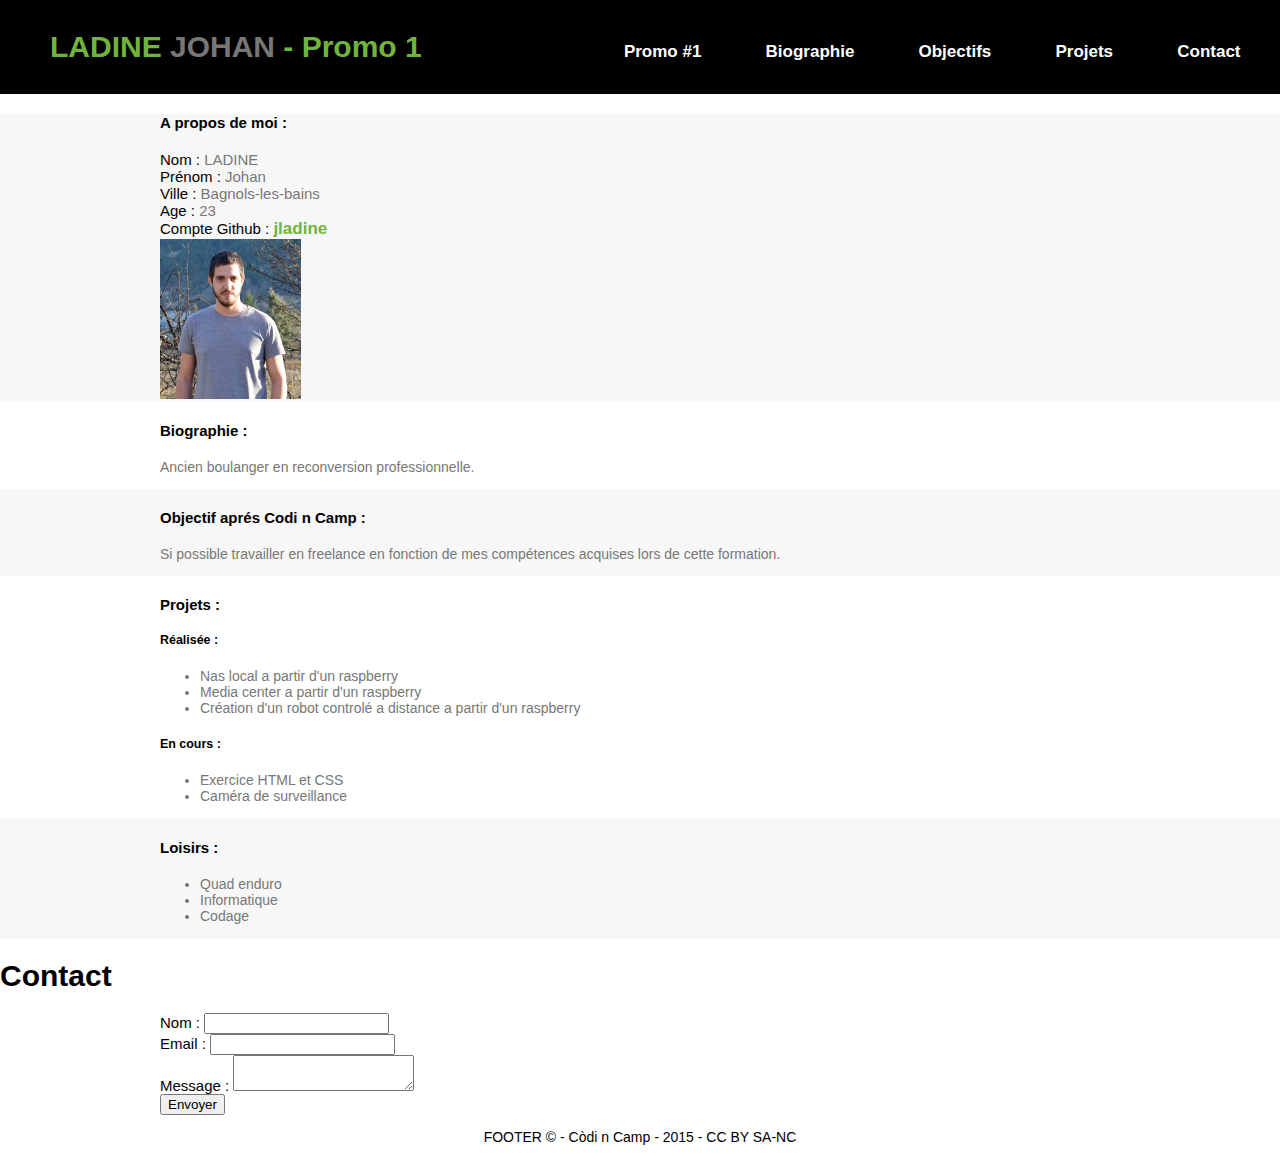
<file: index.html>
<!doctype html>
  <html lang="fr">
    <head>
      <meta charset="utf-8">
      <title>LADINE JOHAN | Còdi n Camp - Promo 1</title>
      <link rel="stylesheet" href="style.css">
      <link rel="stylesheet" href="https://maxcdn.bootstrapcdn.com/font-awesome/4.5.0/css/font-awesome.min.css">
      <!--script src="/script.js"></script-->
    </head>
    <body>

      <header>
        <h3>LADINE <span class="vert_clair">JOHAN</span> - Promo 1</h3>
        <nav>
          <ul class="menu">
            <li><a href="/trombi_promo1.html">Promo #1</a></li>
            <li><a href="#bio">Biographie</a></li>
            <li><a href="#objectif">Objectifs</a></li>
            <li><a href="#projet">Projets</a></li>
            <li><a href="#contact">Contact</a></li>
          </ul>
        </nav>
	    </header>

      <section class="gris">
        <div class="largeur_960px section_1">
          <div class="a_propos_de_moi">
            <h4 id="moi">A propos de moi :</h4>
            <label>Nom : </label><span class="texte_a_propos">LADINE</span><br>
            <label>Prénom : </label><span class="texte_a_propos">Johan</span><br>
            <label>Ville : </label><span class="texte_a_propos">Bagnols-les-bains</span><br>
            <label>Age : </label><span class="texte_a_propos">23</span><br>
            <label>Compte Github : </label><a id="github" href="https://github.com/jladine">jladine</a><br>
          </div>
          <div class="mon_div_image">
            <img class="ma_photo" src="ma_photo.png" alt="photo"/>
          </div>
        </div>
      </section>

      <section class="en_long">
        <div class="largeur_960px">
          <h4 id="bio">Biographie :</h4>
          <p>Ancien boulanger en reconversion professionnelle.</p>
        </div>
      </section>

      <section class="gris en_long">
        <div class="largeur_960px">
          <h4 id="objectif">Objectif aprés Codi n Camp :</h4>
	         <p>Si possible travailler en freelance en fonction de mes compétences acquises lors de cette formation.</p>
         </div>
      </section>

      <section class="en_long">
        <div class="largeur_960px">
          <h4 id="projet">Projets :</h4>
          <div class="left">
            <h5>Réalisée :</h5>
            <ul class="projet">
              <li>Nas local a partir d'un raspberry</li>
              <li>Media center a partir d'un raspberry</li>
              <li>Création d'un robot controlé a distance a partir d'un raspberry</li>
            </ul>
          </div>
          <div class="right">
            <h5>En cours :</h5>
            <ul class="projet">
              <li>Exercice HTML et CSS</li>
              <li>Caméra de surveillance</li>
            </ul>
          </div>
        </div>
      </section>

      <section class="gris en_long">
        <div class="largeur_960px">
          <h4>Loisirs :</h4>
	        <ul>
             <li>Quad enduro</li>
             <li>Informatique</li>
             <li>Codage</li>
	        </ul>
        </div>
      </section>

      <section id="contact" class="fond_gris">
        <form class="form_contact" action="/back/contact" method="post">
          <input type="hidden" name="to" value="johjoh04@hotmail.fr">
          <h1 class="contact_traitement">Contact</h1>
          <div class="div_label">
            <label class="label_contact" for="nom">Nom :</label>
            <input type="text" id="nom" name="user_nom"/>
          </div>
          <div class="div_label">
            <label class="label_contact" for="courriel">Email :</label>
            <input type="email" id="courriel" name="from" />
          </div>
          <div class="div_label">
            <label class="label_contact" for="message">Message :</label>
            <textarea id="message" name="body"></textarea>
          </div>
          <div class="button">
            <button type="submit">Envoyer</button>
          </div>
        </form>
      </section>

      <footer>
        <p id="foot">FOOTER © - Còdi n Camp - 2015 - CC BY SA-NC</p>
      </footer>
    </body>
  </html>
</file>
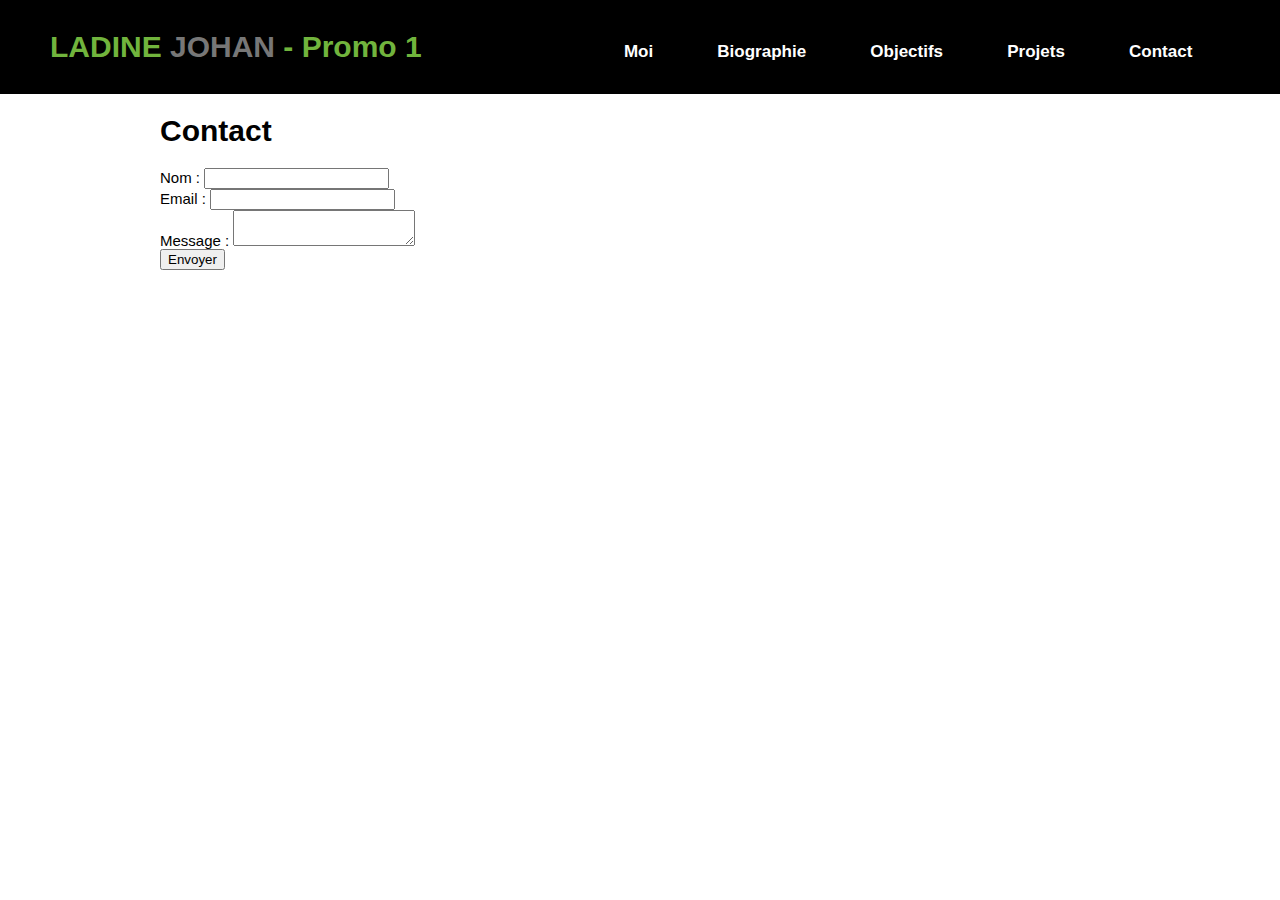
<file: contact.html>
<!doctype html>
  <html lang="fr">
    <head>
      <meta charset="utf-8">
      <title>Contact</title>
      <link rel="stylesheet" href="style.css">
      <!--script src="/script.js"></script-->
    </head>
    <body class="body_contact">
      <header>
        <h3>LADINE <span class="vert_clair">JOHAN</span> - Promo 1</h3>
        <nav>
          <ul class="menu">
            <li><a href="jladine.html">Moi</a></li>
            <li><a href="#bio">Biographie</a></li>
            <li><a href="#objectif">Objectifs</a></li>
            <li><a href="#projet">Projets</a></li>
            <li><a href="contact.html">Contact</a></li>
          </ul>
        </nav>
	    </header>

      <div class="fond_gris">
      <form class="form_contact" action="contact-traitement.html" method="get">
        <h1 class="contact_traitement">Contact</h1>
        <div class="div_label">
          <label class="label_contact" for="nom">Nom :</label>
          <input type="text" id="nom" name="user_nom"/>
        </div>
        <div class="div_label">
          <label class="label_contact" for="courriel">Email :</label>
          <input type="email" id="courriel" name="user_courriel" />
        </div>
        <div class="div_label">
          <label class="label_contact" for="message">Message :</label>
          <textarea id="message"></textarea>
        </div>
        <div class="button">
          <button type="submit">Envoyer</button>
        </div>
      </form>
    </div>
    </body>
  </html>
</file>
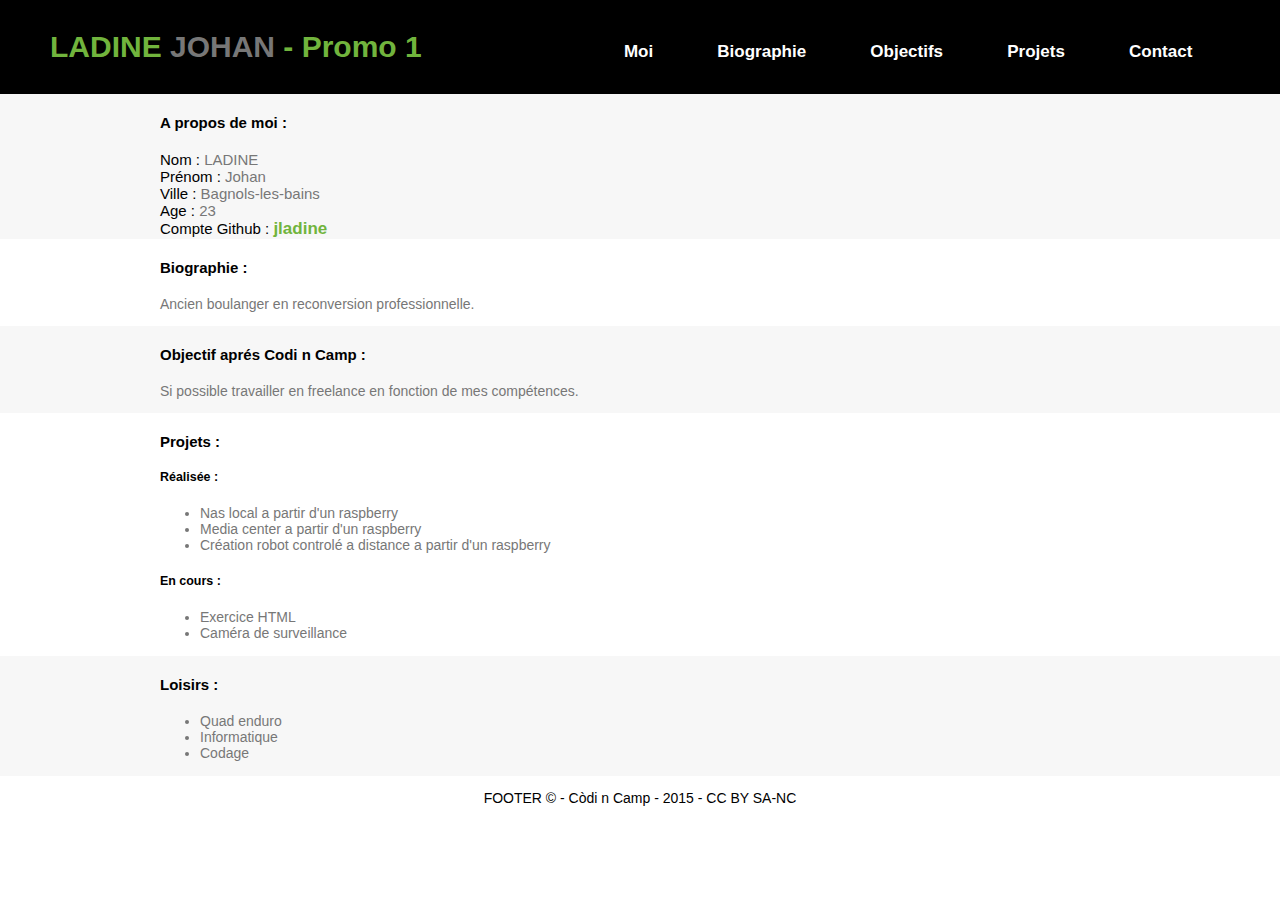
<file: jladine.html>
<!doctype html>
  <html lang="fr">
    <head>
      <meta charset="utf-8">
      <title>LADINE JOHAN | Còdi n Camp - Promo 1</title>
      <link rel="stylesheet" href="style.css">
      <!--script src="/script.js"></script-->
    </head>
    <body>

      <header>
        <h3>LADINE <span class="vert_clair">JOHAN</span> - Promo 1</h3>
        <nav>
          <ul class="menu">
            <li><a href="#moi">Moi</a></li>
            <li><a href="#bio">Biographie</a></li>
            <li><a href="#objectif">Objectifs</a></li>
            <li><a href="#projet">Projets</a></li>
            <li><a href="#">Contact</a></li>
          </ul>
        </nav>

        <!--img src="lapin.png" alt="lapin de codi n camp"/-->
	    </header>

      <section class="gris en_long">
        <div>
          <h4 id="moi">A propos de moi :</h4>
          <label>Nom : </label><span>LADINE</span><br>
          <label>Prénom : </label><span>Johan</span><br>
          <label>Ville : </label><span>Bagnols-les-bains</span><br>
          <label>Age : </label><span>23</span><br>
          <label>Compte Github : </label><a id="github" href="https://github.com/jladine">jladine</a><br>
        </div>
      </section>

      <section class="en_long">
        <div>
          <h4 id="bio">Biographie :</h4>
          <p>Ancien boulanger en reconversion professionnelle.</p>
        </div>
      </section>

      <section class="gris en_long">
        <div>
          <h4 id="objectif">Objectif aprés Codi n Camp :</h4>
	         <p>Si possible travailler en freelance en fonction de mes compétences.</p>
         </div>
      </section>

      <section class="en_long">
        <div>
          <h4 id="projet">Projets :</h4>
          <h5>Réalisée :</h5>
          <ul>
            <li>Nas local a partir d'un raspberry</li>
            <li>Media center a partir d'un raspberry</li>
            <li>Création robot controlé a distance a partir d'un raspberry</li>
          </ul>
          <h5>En cours :</h5>
          <ul>
            <li>Exercice HTML</li>
            <li>Caméra de surveillance</li>
          </ul>
        </div>
      </section>

      <section class="gris en_long">
        <div>
          <h4>Loisirs :</h4>
	        <ul>
             <li>Quad enduro</li>
             <li>Informatique</li>
             <li>Codage</li>
	        </ul>
        </div>
      </section>

      <footer>
        <p id="foot">FOOTER © - Còdi n Camp - 2015 - CC BY SA-NC</p>
      </footer>
    </body>
  </html>
</file>
<file: style.css>
body {
  font-size: 15px;
  margin: 0px;
  font-family: Helvetica, Arial;
 }

header {
  background-color: black;
 }

 .gris {
  background-color: #F7F7F7;
 }

p, li {
  color: #777777;
  font-size: 14px;
 }

#foot {
  text-align: center;
  color: black;
}

#vert_claire {
  color: #B2C347;
}

#github {
  color:#71B43D;
  text-decoration: none;
  font-weight: bold;
  font-size: 17px;
}

h3 {
  display: inline-block;
  color: #71B43D;
  font-size: 30px;
  margin-left: 50px;
}

div {
  width: 960px;
  margin: auto;
}

nav {
  display: inline-block;
  margin-left: 10%;
}

.menu {
  margin: auto;
}

.menu li {
  display: inline-block;
  margin:10px 30px
}

.menu li a {
  color: white;
  font-size: 17px;
  font-weight: bold;
  text-decoration: none;
}

.menu li a:hover {

  color: #71B43D;
}

span {
  color: #777777;
}

{
  border: 1px red dashed;
}
 .en_long {
   width: 100%;
   display: inline-block;
 }

 .trombi img{
   display:block;
 }

 .trombi {
   list-style: none;
 }

 .trombi a {
   text-decoration: none;
 }

 .trombi li {
   width: 150px;
   text-align: center;
   float: left;
   margin: 10px;
   height: 170px;
 }

 .sect {
   width: 960px;
   margin: auto;
 }
</file>
